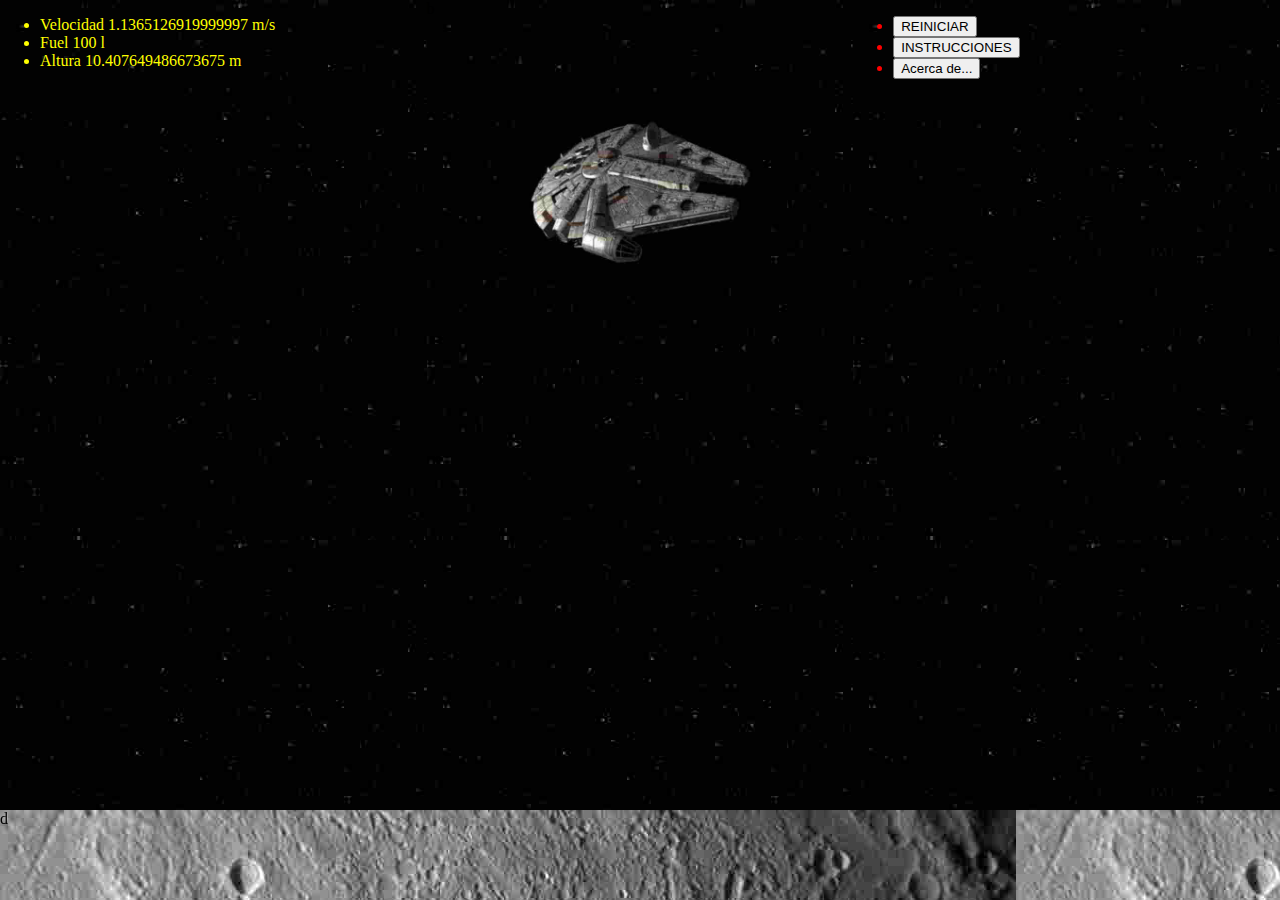
<file: index.html>
<!DOCTYPE html>
<html>
<head>
 <title></title>
 <meta name="juegoNave" content="juego web javascript con css">
 <meta name="viewport" content="width=device-width, initial-scale=1.0">
 <link rel='stylesheet' media='screen and (min-width: 961px)' href='css/d.css'>
 <link rel='stylesheet' media='screen and (max-width: 960px)' href='css/m.css'>
 <script src="js/js.js"></script>
</head>
<body>
 <div id="nave">
 
 <img id="war" src="img/nave01.jpg" alt="img nave">
 </div>
 <div class="a">
 <div id="showm">show menu</div>
 <ul id="cpanel">
  <li>Velocidad <span id="velocidad">100</span> m/s</li>
  <li>Fuel <span id="fuel">500</span> l</li>
  <li>Altura <span id="altura">60</span> m</li>
 </ul>
 </div>
 <div class="b">b</div>
 <div class="c">
 <div id="hidem">hide menu</div>
 <ul id="menu">
   <li><button onclick="location.reload(true)">REINICIAR</button></li>
   <li><button onclick="document.location.href='how.html'" > INSTRUCCIONES </button> </li>
   <li><button onclick="document.location.href='about.html'" > Acerca de... </button></li>
 </ul>
 </div>
 <div class="d">d</div>
</body>
</html>
</file>
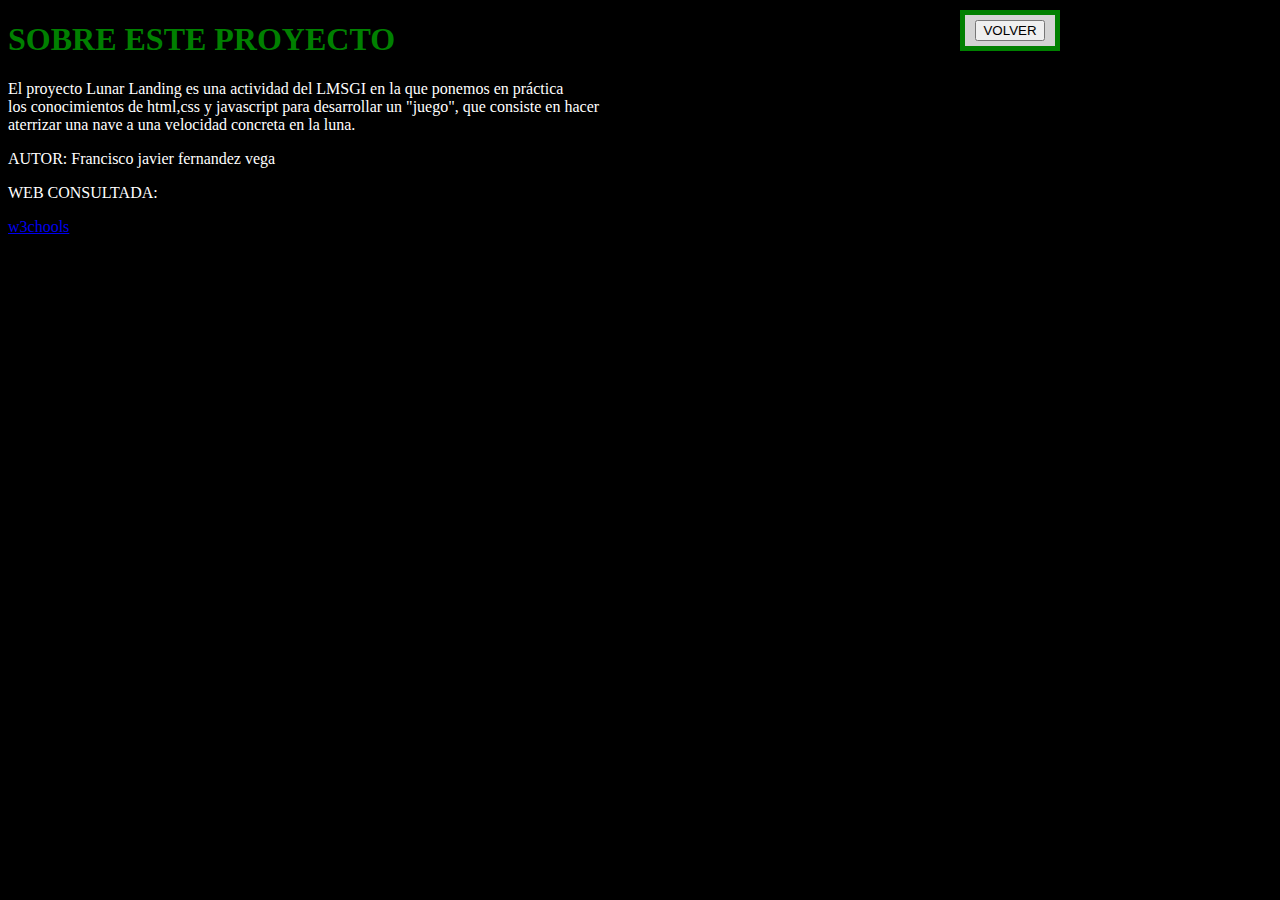
<file: about.html>
<!DOCTYPE html>
<html>
<head>
 <title></title>
 <meta name="acerca de" content="información autor juevo y origen del proyecto">
 <meta name="viewport" content="width=device-width, initial-scale=1.0">
 <link rel='stylesheet' media='screen and (min-width: 961px)' href='css/had.css'>
 <link rel='stylesheet' media='screen and (max-width: 960px)' href='css/ham.css'>
 <script src="js/js.js"></script>
</head>
<body>
 <h1> SOBRE ESTE PROYECTO</h1>
 <div id="lista">
 
 <p> El proyecto Lunar Landing es una actividad del LMSGI en la que ponemos en práctica </br>
 los conocimientos de html,css y javascript para desarrollar un "juego", que consiste en hacer</br>
 aterrizar una nave a una velocidad concreta en la luna.</p>
 <p> AUTOR: Francisco javier fernandez vega</p>
<p>  WEB CONSULTADA:</p>
<p> <a href="http://www.w3schools.com/js/default.asp"> w3chools </a> </p>

</div>
 <div id= "volver"> 
 <button onclick="document.location.href='index.html'" > VOLVER </button>
 </div>
</body>
</html>
</file>
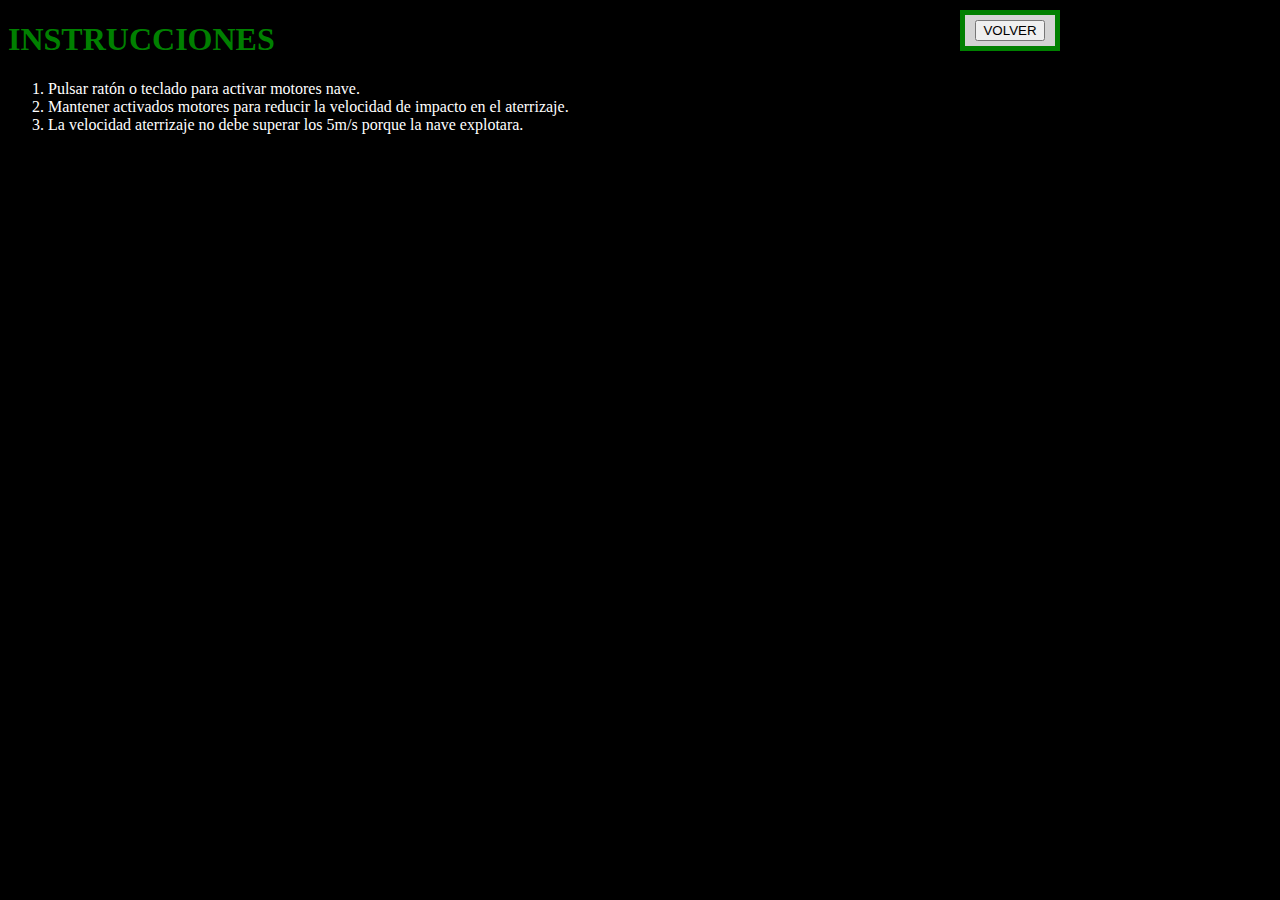
<file: how.html>
<!DOCTYPE html>
<html>
<head>
 <title></title>
 <meta name="instrucciones" content="manual juego nave">
 <meta name="viewport" content="width=device-width, initial-scale=1.0">
 <link rel='stylesheet' media='screen and (min-width: 961px)' href='css/had.css'>
 <link rel='stylesheet' media='screen and (max-width: 960px)' href='css/ham.css'>
 <script src="js/js.js"></script>
</head>
<body>
 <h1> INSTRUCCIONES</h1>
 <div id="lista">
 <ol>
 <li> Pulsar  ratón o  teclado para activar motores nave.</li>
 <li> Mantener activados motores para reducir la velocidad de impacto en 
el aterrizaje.
 </li>
 <li> La velocidad aterrizaje no debe superar los 5m/s porque la nave explotara.</li>
 </ol>
 </div>
 <div id= "volver"> 
 <button onclick="document.location.href='index.html'" > VOLVER </button>
 </div>
 
</body>
</html>
</file>
<file: css/d.css>
body,html
{height:100%;padding:0px;margin:0px;}
.a{background-image: url("../img/espacio01.jpg");}
.b{background-image: url("../img/espacio01.jpg")}
.c{background-image: url("../img/espacio01.jpg");display:block !important}
.a,.b,.c{display:inline-block;width:33.33%;height:100%;float:left;}
.d{background-image: url("../img/luna.jpg");height:10%;width:100%;position:fixed;bottom:0px;}
#nave{text-align:center;position:fixed;top:10%;width:100%;height:20%}
#nave img{height:100%;}
#cpanel{color: yellow;}
#hidem,#showm{display:none}
#menu {color:red }
</file>
<file: css/m.css>
body,html{height:100%;padding:0px;margin:0px;}
.a{background-color:black;width:100%;height:90px;overflow:hidden;position:fixed;top:0px}
.b{background-color:black;width:100%;height:100%;overflow:hidden;}
.c{background-color:black;position:fixed;top:0px;bottom:0px;left:0px;right:0px;display:none;z-index:1}
.d{background-image: url("../img/luna.jpg");position:fixed;bottom:0px;height:10%;width:100%;}
#nave{text-align:center;position:fixed;top:10%;width:100%;height:20%}
#nave img{height:75%;}
#cpanel{color: yellow;}
#hidem,#showm{float:right;color:green;background-color:lightgrey;border: 5px solid red;}
#menu {color:red}
</file>
<file: css/had.css>
body{
	background-color:black;
	}
	h1{
		color:green;
	}
	p,li {
		color:white;
	}
	#volver{
		background-color:lightgrey;
		color:green;
		text-align: center;
		border: 5px solid green;
		padding: 5px;
		width:80px;
		position:fixed;
		left:75%;
		top:10px;
		
	}
</file>
<file: css/ham.css>
body,html{height:100%;padding:0px;margin:0px;background-color:black;}

h1   {
		color:green;
		text-align: center;
		position:fixed;
		left:10%;
	}
	p,li {
		color:white;
		
		
	}
#volver{
		background-color:lightgrey;
		color:green;
		text-align: center;
		border: 5px solid green;
		padding: 5px;
		position:fixed;
		top:10px;
		left:75%;
		
	}
#lista {
	position:fixed;
	top:10%;
}
</file>
